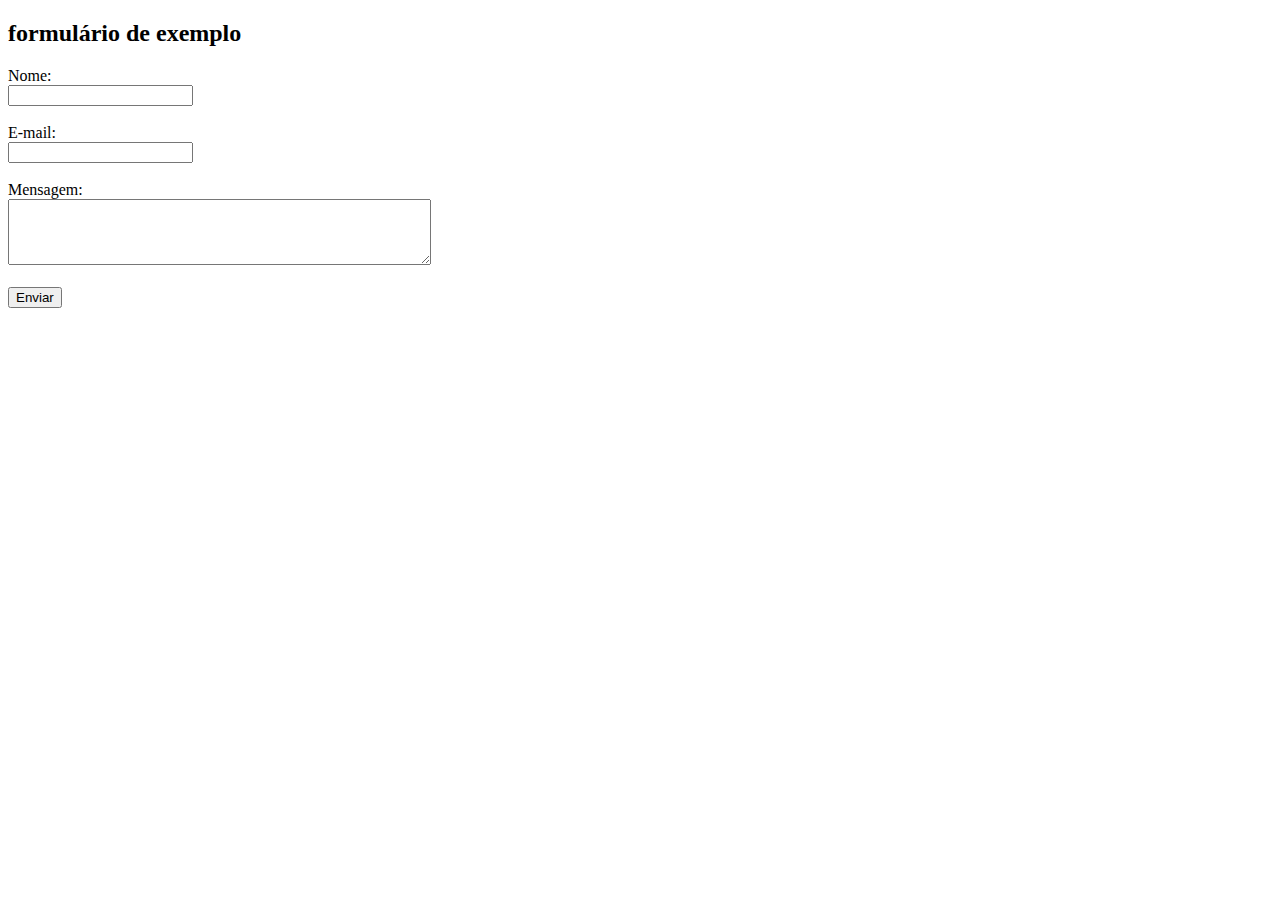
<file: aulaphp/contato.html>
<!DOCTYPE html>
<html lang="en"> <!-- Define o tipo de documento como HTML5 e o idioma da página como inglês -->
<head>
    <meta charset="UTF-8"> <!-- Define o conjunto de caracteres usado na página, aqui está usando UTF-8 -->
    <meta name="viewport" content="width=device-width, initial-scale=1.0"> <!-- Configura a página para ser responsiva, ajustando-se para diferentes dispositivos -->
    <title>Formulário GET</title> <!-- Título da página exibido na aba do navegador -->
</head>
<body>
    <h2>formulário de exemplo</h2> <!-- Título secundário do formulário -->

    <!-- Início do formulário -->
    <!-- Atributo "action" define o arquivo PHP que receberá os dados do formulário, e "method" indica o envio via GET -->
    <form action="php/grava_contato.php" method="GET">
        
        <!-- Campo de entrada para o nome, obrigatoriamente preenchido devido ao atributo "required" -->
        <label for="nome">Nome:</label><br> <!-- Rótulo para o campo de texto do nome -->
        <input type="text" id="nome" name="nome" required><br><br> <!-- Campo de texto para o nome, sem o atributo "name" (necessário para o envio do dado) -->

        <!-- Campo de entrada para o e-mail, também obrigatório -->
        <label for="email">E-mail:</label><br> <!-- Rótulo para o campo de e-mail -->
        <input type="email" id="email" name="email" required><br><br> <!-- Campo de texto para o e-mail com validação de e-mail -->

        <!-- Campo de texto para a mensagem -->
        <label for="mensagem">Mensagem:</label><br> <!-- Rótulo para o campo de mensagem -->
        <textarea id="mensagem" name="mensagem" rows="4" cols="50" required></textarea><br><br> <!-- Área de texto para a mensagem com várias linhas e colunas, obrigatória -->

        <!-- Botão de envio do formulário -->
        <input type="submit" value="Enviar"> <!-- Botão para enviar os dados do formulário -->
        
    </form> <!-- Fim do formulário -->

</body>
</html>
</file>
